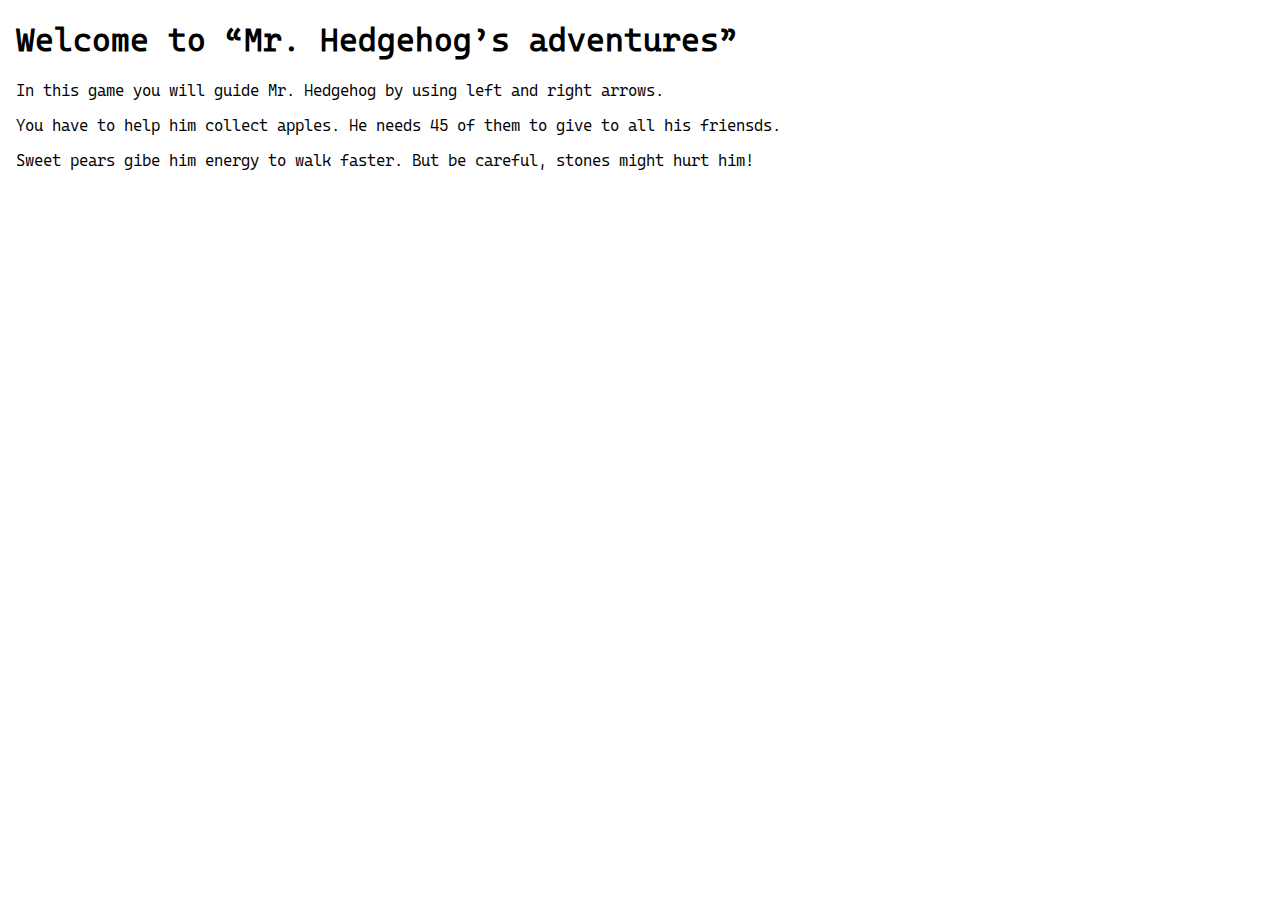
<file: docs/index.html>
<!DOCTYPE html>

<html lang="en">
<head>
  <meta charset="utf-8">

  <title>Mr. Hedgehog’s adventures</title>
  <meta name="description" content="Mr. Hedgehog’s adventures">
  <meta name="author" content="majsterkovic">

  <link href="https://fonts.googleapis.com/css2?family=Lato:ital,wght@1,300&display=swap" rel="stylesheet">
  <link rel="icon" href="https://raw.githubusercontent.com/majsterkovic/Przygody-Pana-Jezyka/main/images/hedgehog-icon.ico">

  <link rel="stylesheet" href="css/styles.css?v=1.0">

</head>

<body>
   <!-- <script src="js/scripts.js"></script>  -->
   <h1>Welcome to “Mr. Hedgehog’s adventures”</h1>
   <p>In this game you will guide Mr. Hedgehog by using left and right arrows.</p>
   <p>You have to help him collect apples. He needs 45 of them to give to all his friensds.</p>
   <p>Sweet pears gibe him energy to walk faster. But be careful, stones might hurt him!</p>

</body>
</html>
</file>
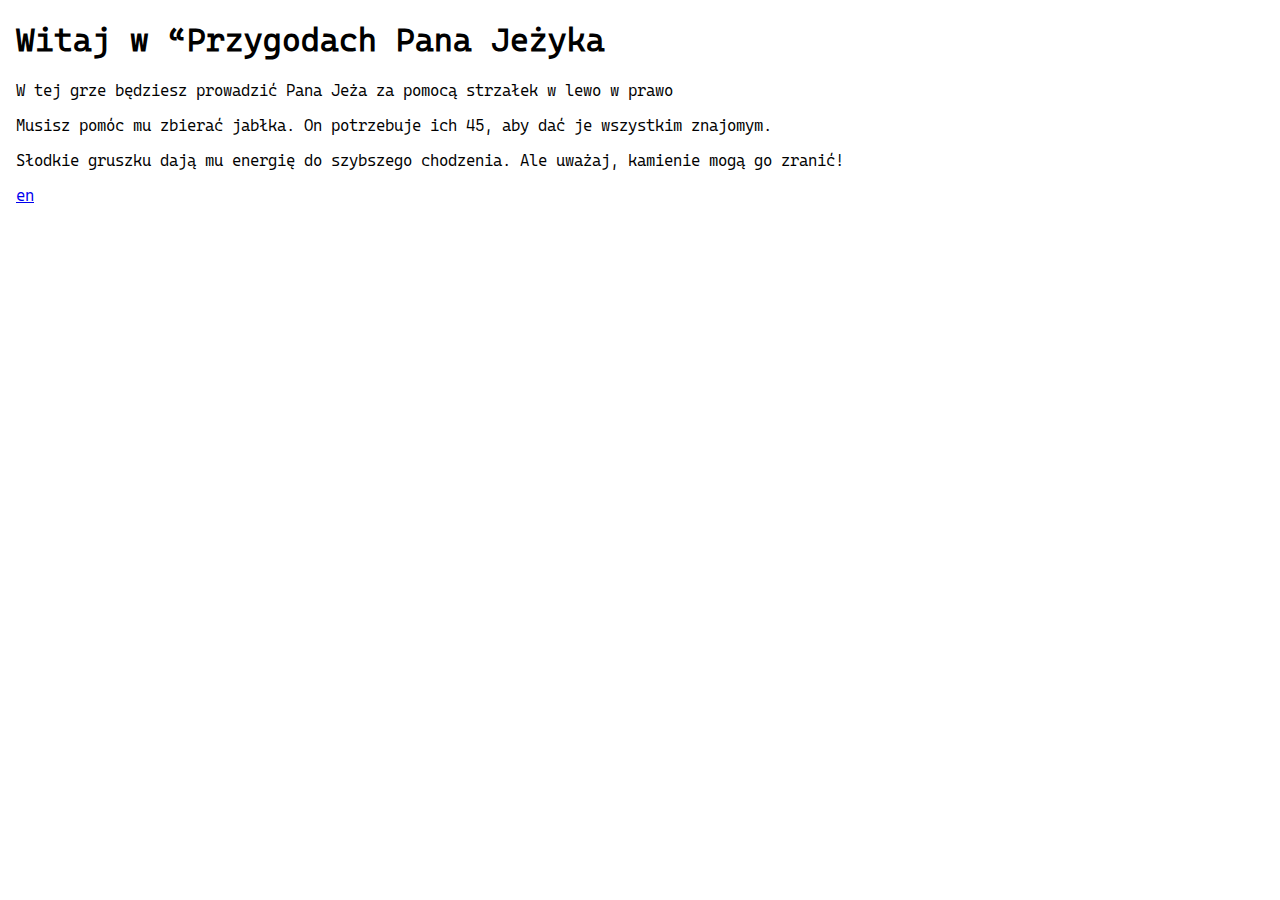
<file: docs/index-pl.html>
<!DOCTYPE html>

<html lang="pl">
<head>
  <meta charset="utf-8">

  <title>Przygody Pana Jeżyka</title>
  <meta name="description" content="Mr. Hedgehog’s adventures">
  <meta name="author" content="majsterkovic">

  <link href="https://fonts.googleapis.com/css2?family=Lato:ital,wght@1,300&display=swap" rel="stylesheet">
  <link rel="icon" href="https://raw.githubusercontent.com/majsterkovic/Przygody-Pana-Jezyka/main/images/hedgehog-icon.ico">

  <link rel="stylesheet" href="css/styles.css?v=1.0">

</head>

<body>
   <!-- <script src="js/scripts.js"></script>  -->
   <h1>Witaj w “Przygodach Pana Jeżyka</h1>
   <p>W tej grze będziesz prowadzić Pana Jeża za pomocą strzałek w lewo  w prawo</p>
   <p>Musisz pomóc mu zbierać jabłka. On potrzebuje ich 45, aby dać je wszystkim znajomym.</p>
   <p>Słodkie gruszku dają mu energię do szybszego chodzenia. Ale uważaj, kamienie mogą go zranić!</p>
   <p></p><a href="index.html">en</a></p>


</body>
</html>
</file>
<file: docs/css/styles.css>
@font-face {
    font-family: Cascadia;
    src: url('CascadiaCode-SemiLight.ttf');
  } 

body {
    font-family: 'Cascadia', monospace;
    margin: 16px;
}

#hedgehog {
    width: 32px;
    height: 32px;
    transition-duration: 2s;
  }
  
#hedgehog:hover {
    width: 64px;
    height: 64px;
    transform: rotate(360deg);
  }
</file>
